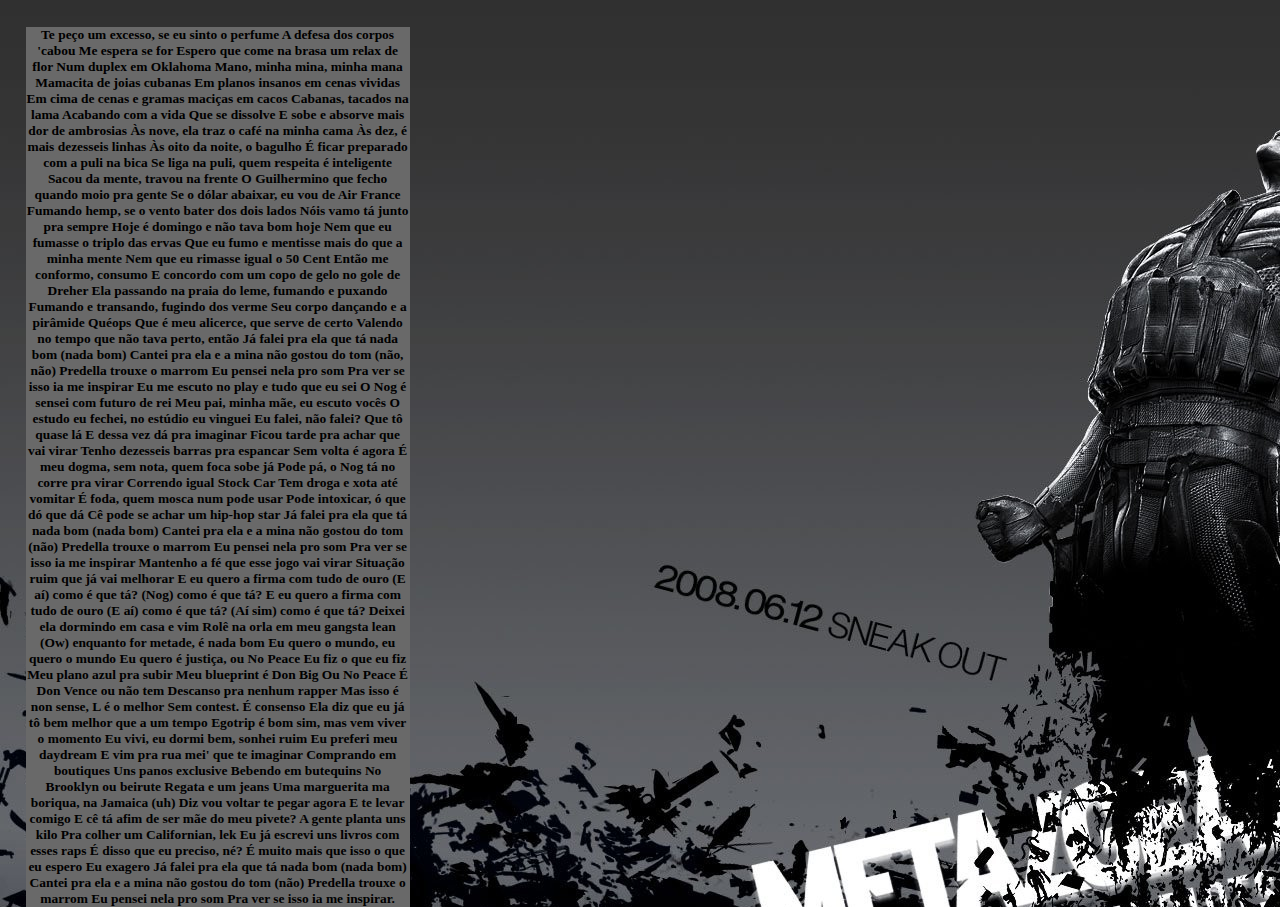
<file: Aula_27_08/letra.html>
<!DOCTYPE html>
<html>
<head>
	<meta charset="utf-8">
	<meta name="viewport" content="width=device-width, initial-scale=1">
	<title>letra</title>
	<link rel="icon" href="img/Rec.jpg">
	<link rel="stylesheet" href="css/style.css">
</head>
<body>
	<section class="letra">
	<div>
	<h2>
		Te peço um excesso, se eu sinto o perfume
A defesa dos corpos 'cabou
Me espera se for
Espero que come na brasa um relax de flor
Num duplex em Oklahoma
Mano, minha mina, minha mana
Mamacita de joias cubanas
Em planos insanos em cenas vividas
Em cima de cenas e gramas maciças em cacos

Cabanas, tacados na lama
Acabando com a vida
Que se dissolve
E sobe e absorve mais dor de ambrosias
Às nove, ela traz o café na minha cama
Às dez, é mais dezesseis linhas
Às oito da noite, o bagulho
É ficar preparado com a puli na bica

Se liga na puli, quem respeita é inteligente
Sacou da mente, travou na frente
O Guilhermino que fecho quando moio pra gente
Se o dólar abaixar, eu vou de Air France
Fumando hemp, se o vento bater dos dois lados
Nóis vamo tá junto pra sempre
Hoje é domingo e não tava bom hoje
Nem que eu fumasse o triplo das ervas
Que eu fumo e mentisse mais do que a minha mente

Nem que eu rimasse igual o 50 Cent
Então me conformo, consumo
E concordo com um copo de gelo no gole de Dreher
Ela passando na praia do leme, fumando e puxando
Fumando e transando, fugindo dos verme
Seu corpo dançando e a pirâmide Quéops
Que é meu alicerce, que serve de certo
Valendo no tempo que não tava perto, então

Já falei pra ela que tá nada bom (nada bom)
Cantei pra ela e a mina não gostou do tom (não, não)
Predella trouxe o marrom
Eu pensei nela pro som
Pra ver se isso ia me inspirar

Eu me escuto no play e tudo que eu sei
O Nog é sensei com futuro de rei
Meu pai, minha mãe, eu escuto vocês
O estudo eu fechei, no estúdio eu vinguei
Eu falei, não falei? Que tô quase lá
E dessa vez dá pra imaginar
Ficou tarde pra achar que vai virar
Tenho dezesseis barras pra espancar

Sem volta é agora
É meu dogma, sem nota, quem foca sobe já
Pode pá, o Nog tá no corre pra virar
Correndo igual Stock Car
Tem droga e xota até vomitar
É foda, quem mosca num pode usar
Pode intoxicar, ó que dó que dá
Cê pode se achar um hip-hop star

Já falei pra ela que tá nada bom (nada bom)
Cantei pra ela e a mina não gostou do tom (não)
Predella trouxe o marrom
Eu pensei nela pro som
Pra ver se isso ia me inspirar

Mantenho a fé que esse jogo vai virar
Situação ruim que já vai melhorar
E eu quero a firma com tudo de ouro
(E aí) como é que tá? (Nog) como é que tá?

E eu quero a firma com tudo de ouro
(E aí) como é que tá? (Aí sim) como é que tá?

Deixei ela dormindo em casa e vim
Rolê na orla em meu gangsta lean
(Ow) enquanto for metade, é nada bom
Eu quero o mundo, eu quero o mundo
Eu quero é justiça, ou No Peace
Eu fiz o que eu fiz
Meu plano azul pra subir
Meu blueprint é Don Big
Ou No Peace
É Don Vence ou não tem
Descanso pra nenhum rapper
Mas isso é non sense, L é o melhor
Sem contest. É consenso

Ela diz que eu já tô bem melhor que a um tempo
Egotrip é bom sim, mas vem viver o momento
Eu vivi, eu dormi bem, sonhei ruim
Eu preferi meu daydream
E vim pra rua mei' que te imaginar
Comprando em boutiques
Uns panos exclusive
Bebendo em butequins
No Brooklyn ou beirute
Regata e um jeans

Uma marguerita ma boriqua, na Jamaica (uh)
Diz vou voltar te pegar agora
E te levar comigo
E cê tá afim de ser mãe do meu pivete?
A gente planta uns kilo
Pra colher um Californian, lek
Eu já escrevi uns livros com esses raps
É disso que eu preciso, né?
É muito mais que isso o que eu espero
Eu exagero

Já falei pra ela que tá nada bom (nada bom)
Cantei pra ela e a mina não gostou do tom (não)
Predella trouxe o marrom
Eu pensei nela pro som
Pra ver se isso ia me inspirar.
	</div></h2></section>

</body>
</html>
</file>
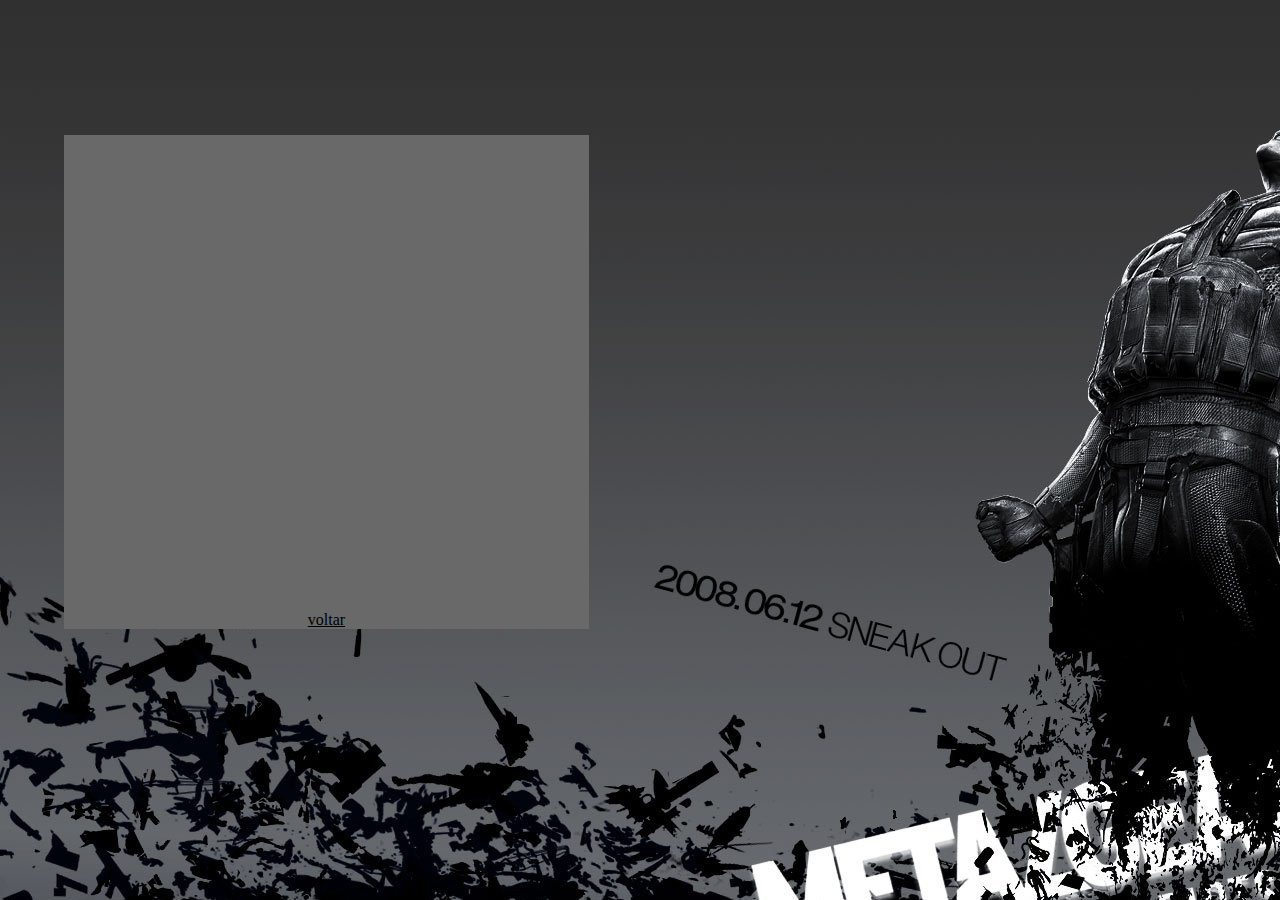
<file: Aula_27_08/mapa.html>
<!DOCTYPE html>
<html>
<head>
	<meta charset="utf-8">
	<meta name="viewport" content="width=device-width, initial-scale=1">
	<title>Musica</title>
	<link rel="icon" href="img/Rec.jpg">
	<link rel="stylesheet" href="css/style.css">
</head>
<body>
	<section class="mapa">
	<iframe id="omapa" src="https://www.google.com/maps/embed?pb=!1m18!1m12!1m3!1d3613.250126340349!2d-50.17208562374358!3d-25.093393019660102!2m3!1f0!2f0!3f0!3m2!1i1024!2i768!4f13.1!3m3!1m2!1s0x94e81a1338c2ca9d%3A0x4dd4827f11995364!2sFaculdade%20Senac%20Ponta%20Grossa!5e0!3m2!1spt-BR!2sbr!4v1724853607254!5m2!1spt-BR!2sbr" style="border:0;" allowfullscreen="" loading="lazy" referrerpolicy="no-referrer-when-downgrade"></iframe>
	<a href="index.html">voltar</a></section>
</body>
</html>
</file>
<file: Aula_27_08/css/style.css>
*{
	margin: 0px;
	padding: 0px;
}
section{
	display: flex;
	justify-content: center;
}
section.menu{
	margin-top: 5vh;
	margin-left: 7vw;
	width: 40vw;
	height: 50vh;
	background-color: #5CF27B;
	flex-direction: column;
	background-image: url(../img/Reccc.jpg);
}
section.menu a{
	display: block;
	border: 2px solid black;
	text-align: center;
	text-decoration: none;
	margin-bottom: 5%;
	padding: 2%;
	background-color: none;
	color: black;
	width: 60%;
	margin-left: 18%;
}
body{
	background-color: #70B37E;
	background-image: url(../img/fund.jpg);
}
section.conteudo{
	margin-left: 5vw;
	width: 90vw;
	margin-top: 10vh;
	background-color: gray;
	height: 60vh}
#foto{
	width: 40%;
	height: 100%;
}
#foto img{
	margin-top: 10%;
	margin-left: 15%;
	width: 80%;
	height: 80%;
}
#text{
	width: 20%;
	height: 100%;
	text-align: center;
}
#text p{
	padding-top: 3%;
	padding-left: 2%;
	padding-right: 2%;
	color: black;
	font-family: Algerian;
	margin-top: 15%;
	font-size: 200%;
	text-align: justify;
}
#video{
	width: 40%;
	height: 100%;
}
#video video{
	height: 80%;
	margin-top: 10%;
	margin-left: 5%;
	width: 90%;
}
#text a{
	color: black;
}
section.mapa{
	width: 41vw;
	height: auto;
	margin-left: 5vw;
	margin-top: 15vh;
	background-color: dimgray;
	flex-direction: column;
	text-align: center;
}
	#omapa{
		margin-left: 10%;
		width: 80%;
		margin-top: 5%;
		height: 450px;
	}
	section.mapa a{
		font-family: Algerian;
		font-size: 100%;
		color: black;
	}
	section.letra{
		width: 30vw;
	height: auto;
	margin-left: 2vw;
	margin-top: 3vh;
	background-color: dimgray;
	flex-direction: column;
	text-align: center;
	font-size: 60%;
	}
	section.letra h2{
		font-family: Algerian;
		font-size: 140%;

	}
</file>
